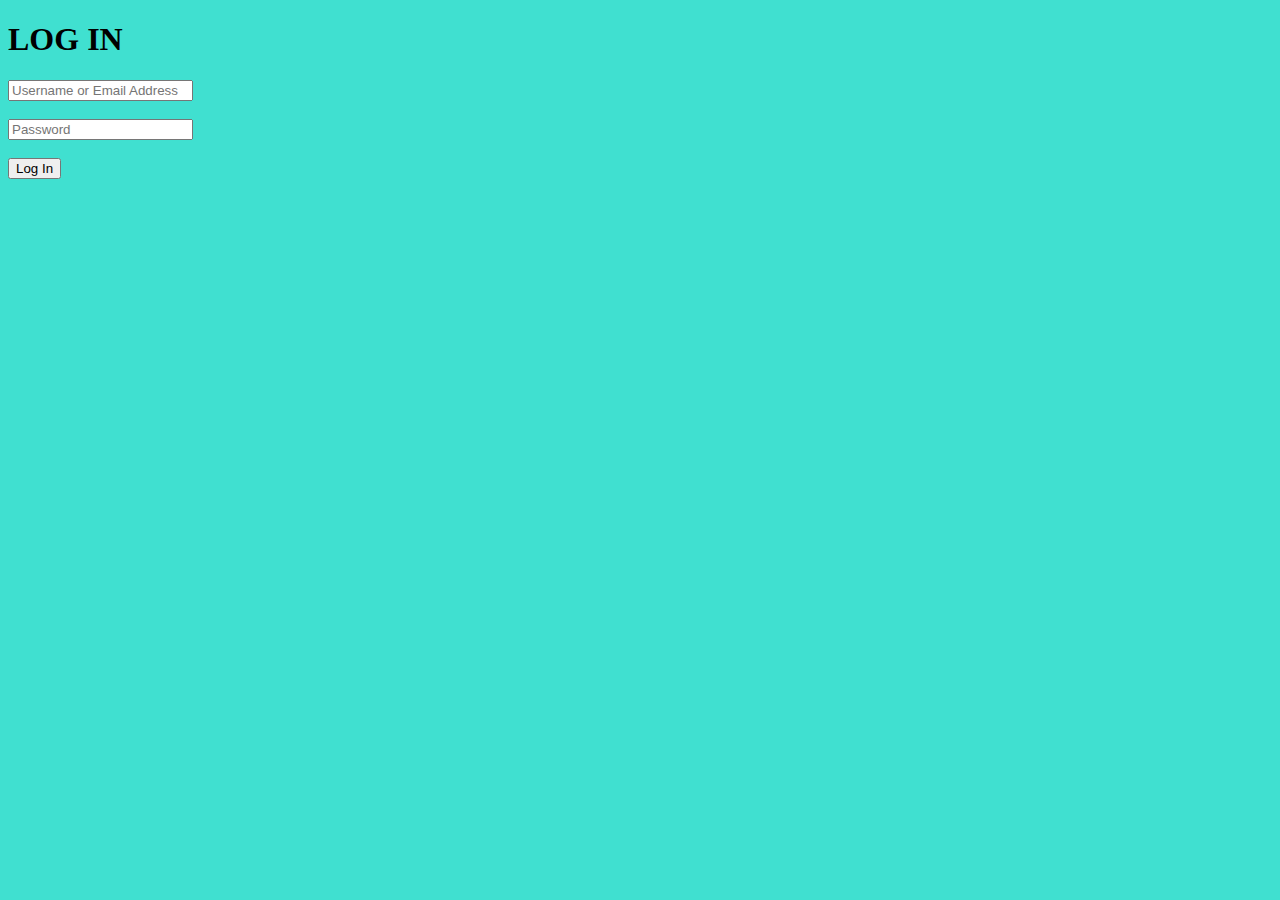
<file: Log In.html>
<!DOCTYPE html>
<html lang="en">
<head>
    <meta charset="UTF-8">
    <meta name="viewport" content="width=device-width, initial-scale=1.0">
    <title>My Webpage</title>
</head>
<body>
    <body style="background-color: turquoise;"></body>
    <h1>Log In</h1>
    <style>
        h1{
            color: black;
            text-transform: uppercase;
            text-decoration: wavy;
        }
    </style>
        <form action="">
     <input type="text" placeholder="Username or Email Address"><br><br>        
    <input type="password" placeholder="Password"><br><br>
<input type="button" class="btn btn-default" value="Log In">
    </form>
</body>
</html>
</file>
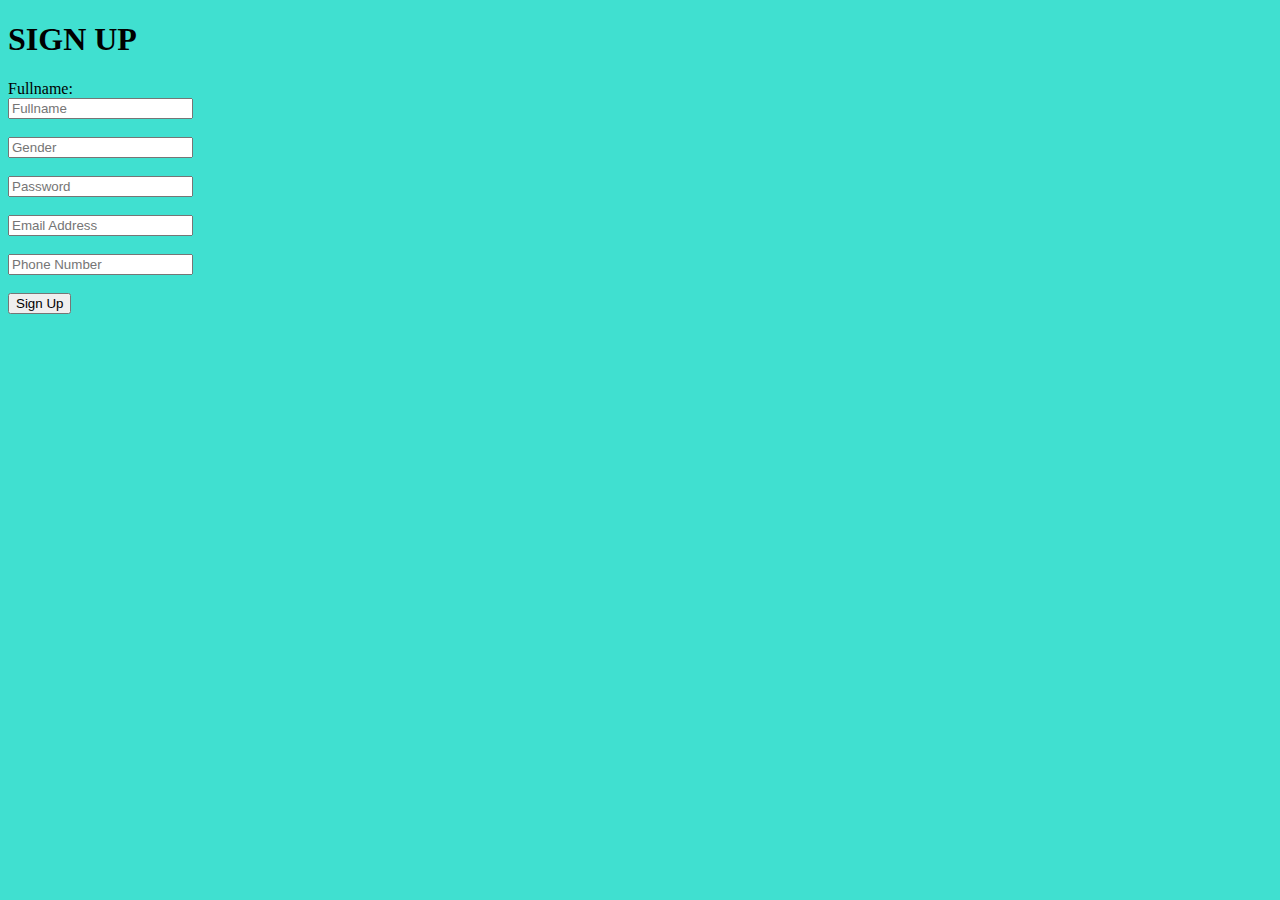
<file: Sign Up.html>
<!DOCTYPE html>
<html lang="en">
    <body>
        <h1>Sign Up</h1>
        <body style="background-color: turquoise;"></body>
        <style>
            h1{
                color: black;
            text-transform: uppercase;
            text-decoration: wavy;
        }
        </style>
        <form action="">
            <label for="Fn">Fullname:</label><br>
            <input type="text" id="Fn" placeholder="Fullname"><br><br>
            <input type="text" placeholder="Gender"><br><br>
            <input type="password" placeholder="Password"><br><br>
            <input type="email" placeholder="Email Address"><br><br>
            
           
            <input type="text" placeholder="Phone Number"><br><br>
            
            
            <input type="button" class="btn btn-default" value="Sign Up">
            
        </form>
    </body>
</html>
</file>
